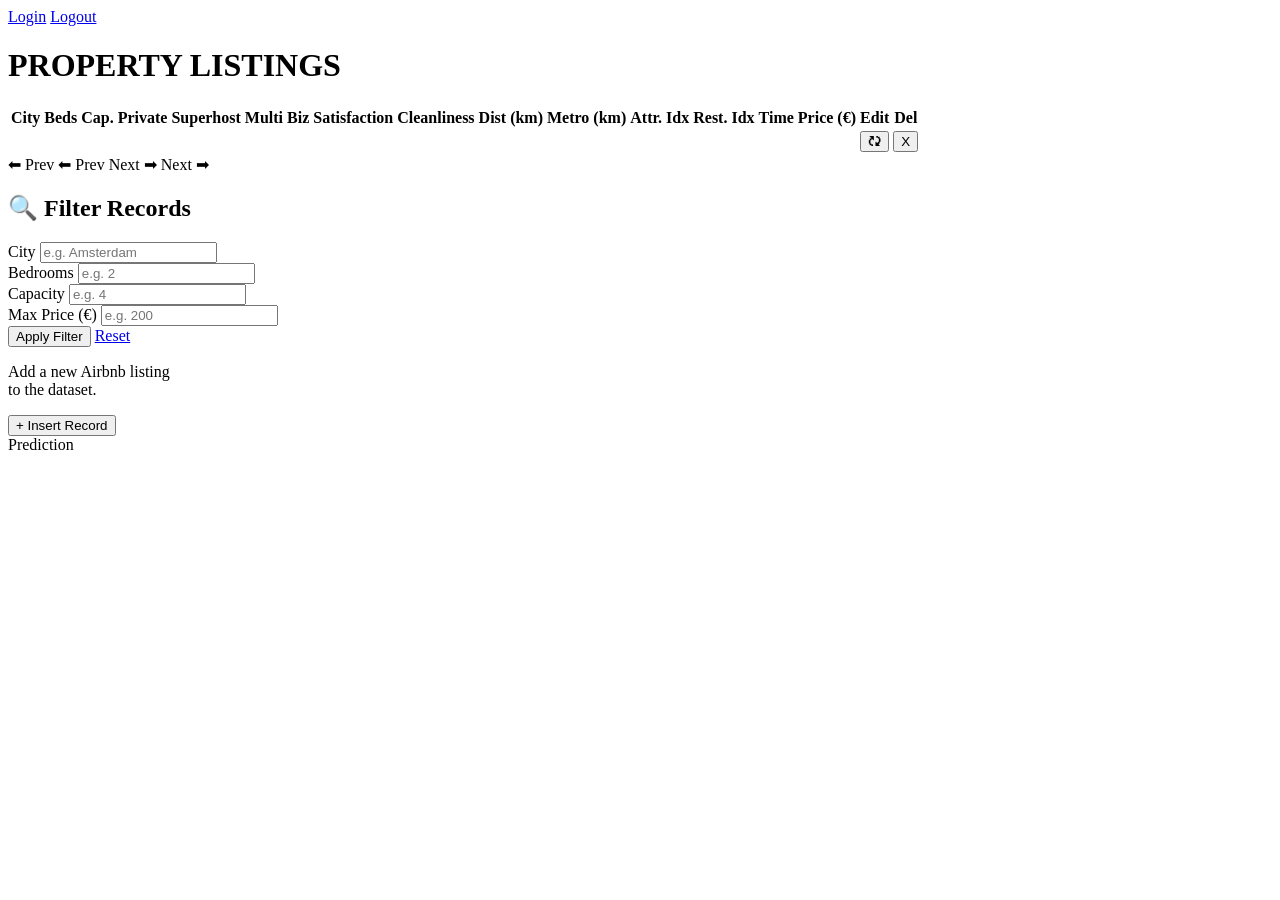
<file: SpringBootGit/src/main/resources/templates/index.html>
<!DOCTYPE html>
<html xmlns:th="http://www.thymeleaf.org" xmlns:sec="http://www.thymeleaf.org/extras/spring-security">
<head>
    <meta charset="UTF-8">
    <meta name="viewport" content="width=device-width, initial-scale=1.0">
    <title>Java DA — Airbnb Data</title>
    <link rel="stylesheet" th:href="@{/style.css}">
</head>

<body>
    <div>
        <a href="/login" class="btn btn-ghost">Login</a>
        <a href="/logout" class="btn btn-ghost">Logout</a>
    </div>
    
    <!-- ── PAGE HEADER ─────────────────────────────── -->
    <div class="page-header">
        <h1>PROPERTY LISTINGS</h1>
    </div>

    <div class="page-body">

        <!-- ── DATA TABLE ──────────────────────────── -->
        <div class="table-wrapper">
            <table>
                <thead>
                    <tr>
                        <th>City</th>
                        <th>Beds</th>
                        <th>Cap.</th>
                        <th>Private</th>
                        <th>Superhost</th>
                        <th>Multi</th>
                        <th>Biz</th>
                        <th>Satisfaction</th>
                        <th>Cleanliness</th>
                        <th>Dist (km)</th>
                        <th>Metro (km)</th>
                        <th>Attr. Idx</th>
                        <th>Rest. Idx</th>
                        <th>Time</th>
                        <th>Price (€)</th>
                        <th>Edit</th>
                        <th>Del</th>
                    </tr>
                </thead>
                <tbody>
                    <tr th:each="item : ${items}">
                        <td th:text="${item.city}"></td>
                        <td th:text="${item.bedrooms}"></td>
                        <td th:text="${item.person_capacity}"></td>

                        <td th:text="${item.room_private == 1 ? 'Yes' : 'No'}"></td>
                        <td th:text="${item.host_is_superhost == 1 ? 'Yes' : 'No'}"></td>
                        <td th:text="${item.multi == 1 ? 'Yes' : 'No'}"></td>
                        <td th:text="${item.biz == 1 ? 'Yes' : 'No'}"></td>

                        <td th:text="${item.guest_satisfaction_overall}"></td>
                        <td th:text="${item.cleanliness_rating}"></td>

                        <td th:text="${#numbers.formatDecimal(item.dist,1,2)}"></td>
                        <td th:text="${#numbers.formatDecimal(item.metro_dist,1,2)}"></td>
                        <td th:text="${#numbers.formatDecimal(item.attr_index_norm,1,2)}"></td>
                        <td th:text="${#numbers.formatDecimal(item.rest_index_norm,1,2)}"></td>

                        <td th:text="${item.time_of_week == 1 ? 'Weekend' : 'Weekday'}"></td>

                        <td th:text="${#numbers.formatDecimal(item.realSum,1,2)}"></td>

                        <!-- UPDATE -->
<!--                        <td>
                            <form th:action="@{/update/{id}(id=${item.id})}" method="get">
                                <button type="submit" class="table-btn update-btn" title="Edit">✎</button>
                            </form>
                        </td>-->
                        <td sec:authorize="hasRole('ADMIN')">

                            <form th:action="@{/update/{id}(id=${item.id})}" method="get">
                            <button type="submit" class="table-btn update-btn" title="Edit">🗘</button>
                            </form>

                        </td>

                        <!-- DELETE -->
<!--                        <td>
                            <form th:action="@{/delete/{id}(id=${item.id})}" method="post"
                                  onsubmit="return confirm('Are you sure you want to delete this record?');">
                                <button type="submit" class="table-btn delete-btn" title="Delete">✕</button>
                            </form>
                        </td>-->
                        
                        <td sec:authorize="hasRole('ADMIN')">

                            <form th:action="@{/delete/{id}(id=${item.id})}" method="post">
                            <button type="submit" class="table-btn delete-btn" title="Delete">X</button>
                            </form>

                        </td>
                        
                    </tr>
                </tbody>
            </table>
        </div>

        <!-- ── PAGINATION ───────────────────────────── -->
        <div class="pagination" th:if="${page != null}">
            <a th:if="${page > 1}" th:href="@{/(page=${page-1})}">⬅ Prev</a>
            <span th:if="${page <= 1}" class="disabled">⬅ Prev</span>

            <span th:text="'Page ' + ${page} + ' of ' + ${totalPages}"></span>

            <a th:if="${page < totalPages}" th:href="@{/(page=${page+1})}">Next ➡</a>
            <span th:if="${page >= totalPages}" class="disabled">Next ➡</span>
        </div>

        <!-- ── TOOLBAR: FILTER + INSERT ─────────────── -->
        <div class="toolbar">

            <!-- Filter Card -->
            <div class="filter-card">
                <h2>🔍 Filter Records</h2>
                <form action="/filterPage" method="get">
                    <div class="filter-grid">
                        <div>
                            <label>City</label>
                            <input type="text" name="city" placeholder="e.g. Amsterdam">
                        </div>
                        <div>
                            <label>Bedrooms</label>
                            <input type="number" name="bedrooms" placeholder="e.g. 2">
                        </div>
                        <div>
                            <label>Capacity</label>
                            <input type="number" name="person_capacity" placeholder="e.g. 4">
                        </div>
                        <div>
                            <label>Max Price (€)</label>
                            <input type="number" step="0.1" name="realSum" placeholder="e.g. 200">
                        </div>
                    </div>
                    <div class="filter-actions">
                        <button type="submit" class="btn btn-primary">Apply Filter</button>
                        <a href="/" class="btn btn-ghost">Reset</a>
                    </div>
                </form>
            </div>

            <!-- Insert Card -->
            <div class="action-card" sec:authorize="hasRole('ADMIN')">
                <p>Add a new Airbnb listing<br>to the dataset.</p>
                <a th:href="@{/insert}">
                    <button type="button" class="btn btn-green">+ Insert Record</button>
                </a>
            </div>
            <div class="action-card">
                <a th:href="@{/predict}" class="table-btn btn-green">Prediction</a>
            </div>
        </div>
    </div>

</body>
</html>
</file>
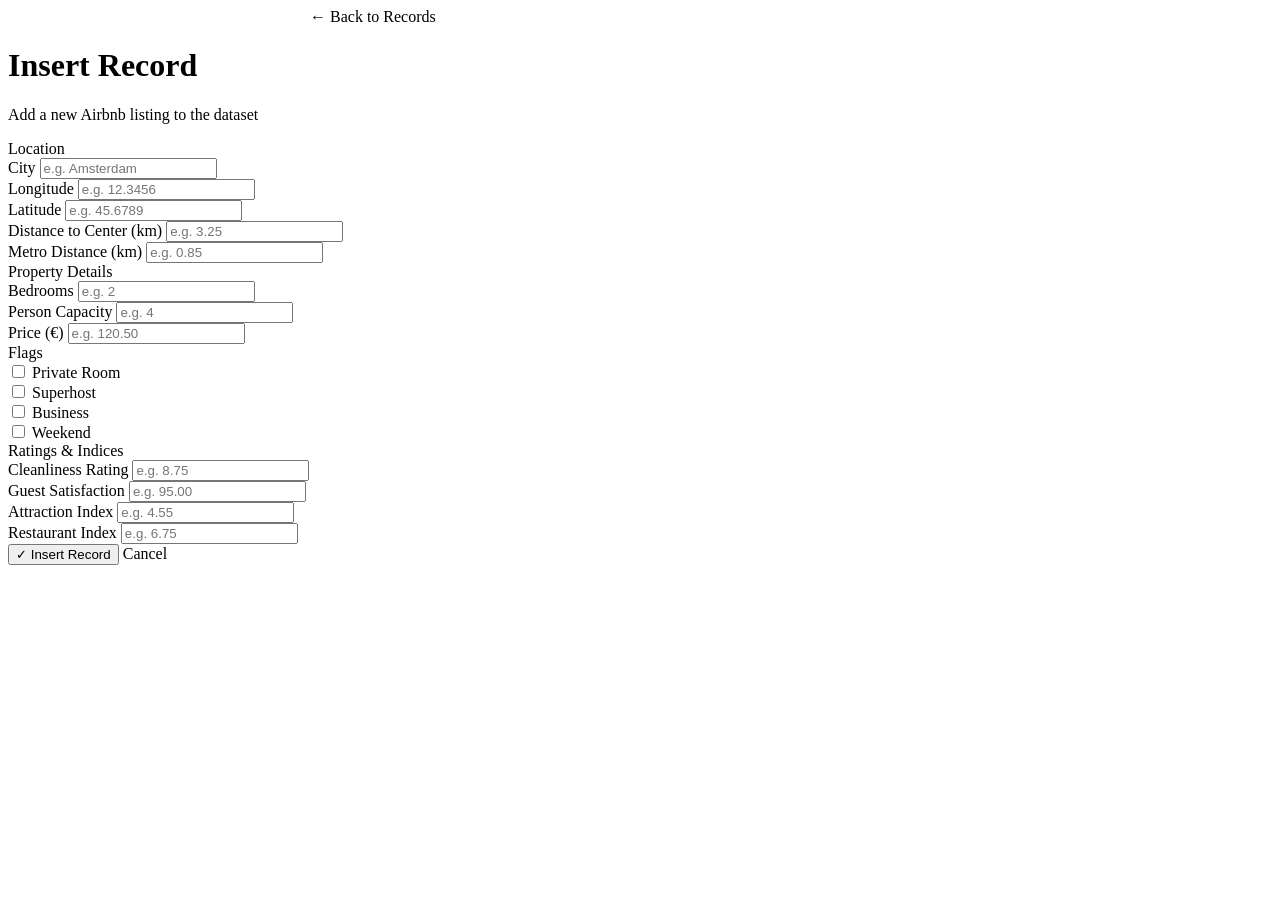
<file: SpringBootGit/src/main/resources/templates/insert.html>
<!DOCTYPE html>
<html xmlns:th="http://www.thymeleaf.org">
<head>
    <meta charset="UTF-8">
    <meta name="viewport" content="width=device-width, initial-scale=1.0">
    <title>Insert Record — Java DA</title>
    <link rel="stylesheet" th:href="@{/style.css}">
</head>
<body class="form-page-body">

    <div style="max-width:660px; margin:0 auto; padding:0 20px;">
        <a th:href="@{/}" class="back-link">← Back to Records</a>
    </div>

    <div class="container">

        <div class="form-header">
            <h1>Insert Record</h1>
            <p>Add a new Airbnb listing to the dataset</p>
        </div>

        <div class="form-body">
            <form th:action="@{/insert}" method="POST">

                <!-- Location -->
                <div class="form-section-title">Location</div>
                <div class="form-grid">
                    <div class="form-group full-width">
                        <label for="city">City</label>
                        <input type="text" id="city" name="city" placeholder="e.g. Amsterdam" required>
                    </div>
                    <div class="form-group">
                        <label for="lng">Longitude</label>
                        <input type="text" id="lng" name="lng" placeholder="e.g. 12.3456" pattern="^-?\d+(\.\d{1,4})?$" required>
                    </div>
                    <div class="form-group">
                        <label for="lat">Latitude</label>
                        <input type="text" id="lat" name="lat" placeholder="e.g. 45.6789" pattern="^-?\d+(\.\d{1,4})?$" required>
                    </div>
                    <div class="form-group">
                        <label for="dist">Distance to Center (km)</label>
                        <input type="text" id="dist" name="dist" placeholder="e.g. 3.25" pattern="^\d+(\.\d{1,2})?$" required>
                    </div>
                    <div class="form-group">
                        <label for="metro_dist">Metro Distance (km)</label>
                        <input type="text" id="metro_dist" name="metro_dist" placeholder="e.g. 0.85" pattern="^\d+(\.\d{1,2})?$" required>
                    </div>
                </div>

                <!-- Property Details -->
                <div class="form-section-title">Property Details</div>
                <div class="form-grid">
                    <div class="form-group">
                        <label for="bedrooms">Bedrooms</label>
                        <input type="text" id="bedrooms" name="bedrooms" placeholder="e.g. 2" pattern="^\d+(\.\d{1,2})?$" required>
                    </div>
                    <div class="form-group">
                        <label for="person_capacity">Person Capacity</label>
                        <input type="text" id="person_capacity" name="person_capacity" placeholder="e.g. 4" pattern="^\d+(\.\d{1,2})?$" required>
                    </div>
                    <div class="form-group">
                        <label for="realSum">Price (€)</label>
                        <input type="text" id="realSum" name="realSum" placeholder="e.g. 120.50" pattern="^\d+(\.\d{1,2})?$" required>
                    </div>
                </div>

                <!-- Flags -->
                <div class="form-section-title">Flags</div>
                <div class="checkbox-row">
                    <div class="checkbox-item">
                        <input type="checkbox" id="room_private" name="room_private">
                        <label for="room_private">Private Room</label>
                    </div>
                    <div class="checkbox-item">
                        <input type="checkbox" id="host_is_superhost" name="host_is_superhost">
                        <label for="host_is_superhost">Superhost</label>
                    </div>
                    <div class="checkbox-item">
                        <input type="checkbox" id="biz" name="biz">
                        <label for="biz">Business</label>
                    </div>
                    <div class="checkbox-item">
                        <input type="checkbox" id="time_of_week" name="time_of_week">
                        <label for="time_of_week">Weekend</label>
                    </div>
                </div>

                <!-- Ratings & Indices -->
                <div class="form-section-title">Ratings &amp; Indices</div>
                <div class="form-grid">
                    <div class="form-group">
                        <label for="cleanliness_rating">Cleanliness Rating</label>
                        <input type="text" id="cleanliness_rating" name="cleanliness_rating" placeholder="e.g. 8.75" pattern="^\d+(\.\d{1,2})?$" required>
                    </div>
                    <div class="form-group">
                        <label for="guest_satisfaction_overall">Guest Satisfaction</label>
                        <input type="text" id="guest_satisfaction_overall" name="guest_satisfaction_overall" placeholder="e.g. 95.00" pattern="^\d+(\.\d{1,2})?$" required>
                    </div>
                    <div class="form-group">
                        <label for="attr_index_norm">Attraction Index</label>
                        <input type="text" id="attr_index_norm" name="attr_index_norm" placeholder="e.g. 4.55" pattern="^\d+(\.\d{1,2})?$" required>
                    </div>
                    <div class="form-group">
                        <label for="rest_index_norm">Restaurant Index</label>
                        <input type="text" id="rest_index_norm" name="rest_index_norm" placeholder="e.g. 6.75" pattern="^\d+(\.\d{1,2})?$" required>
                    </div>
                </div>

                <!-- Actions -->
                <div class="button-container">
                    <button type="submit" class="btn btn-green">✓ Insert Record</button>
                    <a th:href="@{/}" class="button-link">Cancel</a>
                </div>

            </form>
        </div>
    </div>

</body>
</html>
</file>
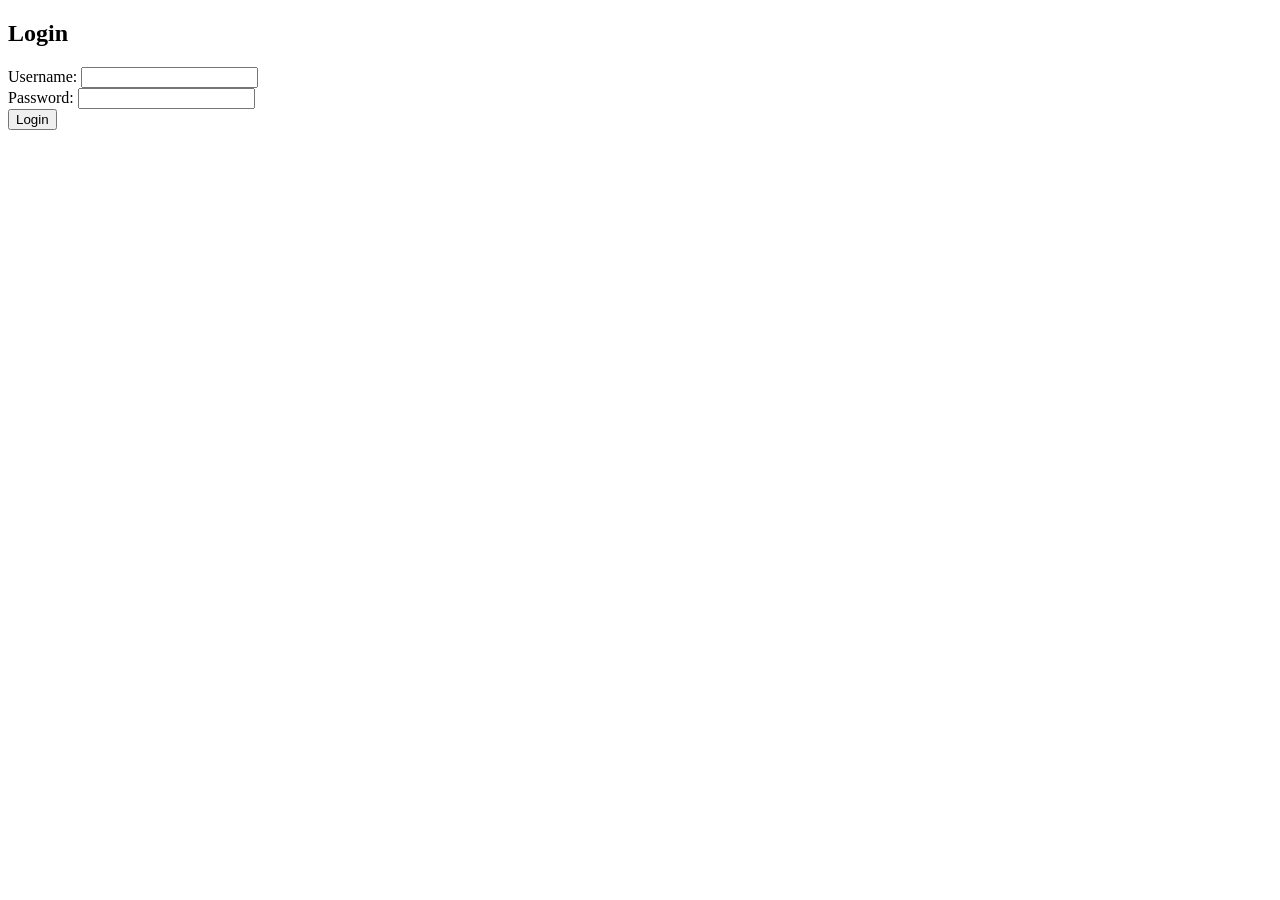
<file: SpringBootGit/src/main/resources/templates/login.html>
<!DOCTYPE html>
<html xmlns:th="http://www.thymeleaf.org">
    <head>
        <title>Login</title>
        <link rel="stylesheet" th:href="@{/style.css}">
    </head>

    <body>
        <div class="toolbar">
            <div class="filter-card">
                <h2>Login</h2>

                <form method="post" action="/login">
                    <div class="filter-grid">
                        <div>
                            <label>Username:</label>
                            <input type="text" name="username">
                        </div>
                        <div>
                            <label>Password:</label>
                            <input type="password" name="password">
                        </div>
                    </div>
                    <div class="filter-actions">
                    <button type="submit" class="btn btn-primary">Login</button>
                    </div>
                </form>
            </div>
        </div>
    </body>
</html>
</file>
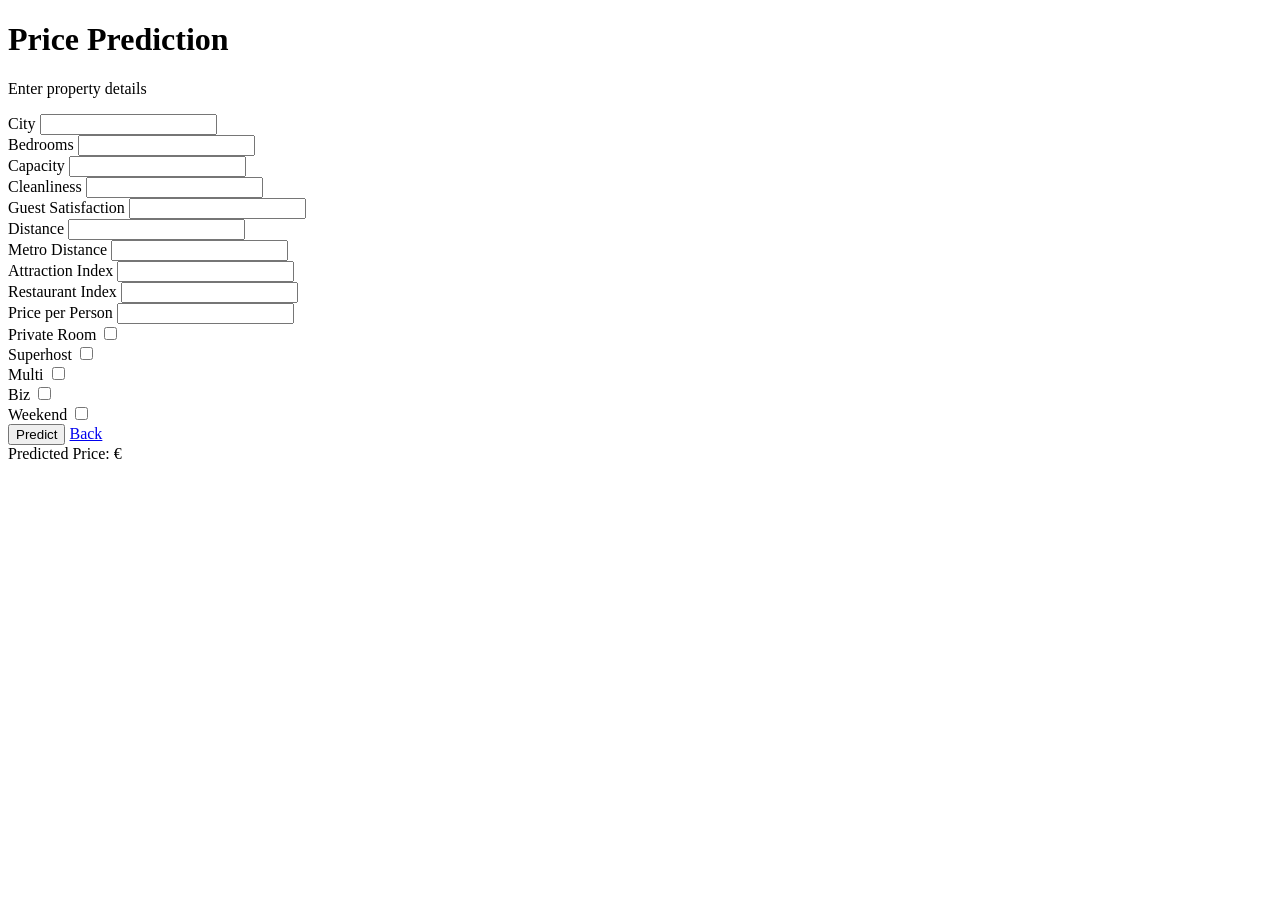
<file: SpringBootGit/src/main/resources/templates/predict.html>
<!DOCTYPE html>
<html xmlns:th="http://www.thymeleaf.org">
<head>
    <title>Prediction</title>
    <link rel="stylesheet" th:href="@{/predict.css}">
</head>

<body>

<div class="predict-header">
    <h1>Price Prediction</h1>
    <p>Enter property details</p>
</div>

<div class="predict-container">

<form method="post" th:action="@{/predict}">

    <div class="predict-grid">

        <div class="predict-group">
            <label>City</label>
            <input type="text" name="city" required>
        </div>

        <div class="predict-group">
            <label>Bedrooms</label>
            <input type="number" name="bedrooms">
        </div>

        <div class="predict-group">
            <label>Capacity</label>
            <input type="number" name="person_capacity">
        </div>

        <div class="predict-group">
            <label>Cleanliness</label>
            <input type="number" step="0.1" name="cleanliness_rating">
        </div>

        <div class="predict-group">
            <label>Guest Satisfaction</label>
            <input type="number" step="0.1" name="guest_satisfaction_overall">
        </div>

        <div class="predict-group">
            <label>Distance</label>
            <input type="number" step="0.1" name="dist">
        </div>

        <div class="predict-group">
            <label>Metro Distance</label>
            <input type="number" step="0.1" name="metro_dist">
        </div>

        <div class="predict-group">
            <label>Attraction Index</label>
            <input type="number" step="0.1" name="attr_index_norm">
        </div>

        <div class="predict-group">
            <label>Restaurant Index</label>
            <input type="number" step="0.1" name="rest_index_norm">
        </div>

        <div class="predict-group full">
            <label>Price per Person</label>
            <input type="number" step="0.1" name="price_per_person">
        </div>

    </div>

    <!-- CHECKBOXES -->
    <div class="predict-checkbox-row">
        <div class="predict-checkbox">
            Private Room
            <input type="checkbox" name="room_private">
        </div>

        <div class="predict-checkbox">
            Superhost
            <input type="checkbox" name="host_is_superhost">
        </div>

        <div class="predict-checkbox">
            Multi
            <input type="checkbox" name="multi">
        </div>

        <div class="predict-checkbox">
            Biz
            <input type="checkbox" name="biz">
        </div>

        <div class="predict-checkbox">
            Weekend
            <input type="checkbox" name="time_of_week">
        </div>
    </div>

    <!-- BUTTONS -->
    <div class="predict-actions">
        <button type="submit" class="predict-btn">Predict</button>
        <a href="/" class="predict-back">Back</a>
    </div>

</form>

<!-- RESULT -->
<div th:if="${prediction}" class="predict-result">
    Predicted Price: € <span th:text="${prediction}"></span>
</div>

</div>

</body>
</html>



<!--<!DOCTYPE html>
<html xmlns:th="http://www.thymeleaf.org">
<head>
    <title>Prediction</title>
    <link rel="stylesheet" th:href="@{/css/style.css}">
</head>

<body class="form-page-body">

<div class="page-header">
    <h1>Price Prediction</h1>
    <h3>Machine Learning Model</h3>
</div>

<div class="container">

    <div class="form-header">
        <h1>Enter Property Details</h1>
        <p>Fill in the values to predict price</p>
    </div>

    <div class="form-body">

        <a href="/" class="back-link">← Back to Dashboard</a>

        <form action="/predict" method="post">

            <div class="form-section-title">Basic Info</div>

            <div class="form-grid">
                <div class="form-group">
                    <label>City</label>
                    <input type="text" name="city" required>
                </div>

                <div class="form-group">
                    <label>Bedrooms</label>
                    <input type="number" name="bedrooms" required>
                </div>

                <div class="form-group">
                    <label>Capacity</label>
                    <input type="number" name="person_capacity" required>
                </div>

                <div class="form-group">
                    <label>Price per Person</label>
                    <input type="number" step="0.1" name="price_per_person" required>
                </div>
            </div>

            <div class="form-section-title">Ratings</div>

            <div class="form-grid">
                <div class="form-group">
                    <label>Cleanliness</label>
                    <input type="number" step="0.1" name="cleanliness_rating" required>
                </div>

                <div class="form-group">
                    <label>Guest Satisfaction</label>
                    <input type="number" step="0.1" name="guest_satisfaction_overall" required>
                </div>
            </div>

            <div class="form-section-title">Location Metrics</div>

            <div class="form-grid">
                <div class="form-group">
                    <label>Distance</label>
                    <input type="number" step="0.1" name="dist" required>
                </div>

                <div class="form-group">
                    <label>Metro Distance</label>
                    <input type="number" step="0.1" name="metro_dist" required>
                </div>

                <div class="form-group">
                    <label>Attraction Index</label>
                    <input type="number" step="0.1" name="attr_index_norm" required>
                </div>

                <div class="form-group">
                    <label>Restaurant Index</label>
                    <input type="number" step="0.1" name="rest_index_norm" required>
                </div>
            </div>

            <div class="form-section-title">Features</div>

            <div class="checkbox-row">
                <div class="checkbox-item">
                    <label>Private Room</label>
                    <input type="checkbox" name="room_private">
                </div>

                <div class="checkbox-item">
                    <label>Superhost</label>
                    <input type="checkbox" name="host_is_superhost">
                </div>

                <div class="checkbox-item">
                    <label>Multi</label>
                    <input type="checkbox" name="multi">
                </div>

                <div class="checkbox-item">
                    <label>Business</label>
                    <input type="checkbox" name="biz">
                </div>

                <div class="checkbox-item">
                    <label>Weekend</label>
                    <input type="checkbox" name="time_of_week">
                </div>
            </div>

            <div class="button-container">
                <button type="submit" class="btn btn-primary">
                    Predict Price
                </button>

                <a href="/" class="button-link">
                    Cancel
                </a>
            </div>

        </form>

        <div th:if="${prediction}" style="margin-top:20px; text-align:center;">
            <h2 style="color: var(--accent);">
                Predicted Price: 
                <span th:text="${prediction}"></span>
            </h2>
        </div>

    </div>
</div>

</body>
</html>-->




<!--<!DOCTYPE html>
<html xmlns:th="http://www.thymeleaf.org">

<head>
    <title>Prediction</title>
    <link rel="stylesheet" th:href="@{/css/style.css}">
</head>

<body class="form-page-body">

<div class="container">

    <div class="form-header">
        <h1>Price Prediction</h1>
        <p>Enter property details</p>
    </div>

    <div class="form-body">

        <form method="post" action="/predict">

            <div class="form-grid">

                <div class="form-group">
                    <label>City</label>
                    <input type="text" name="city">
                </div>

                <div class="form-group">
                    <label>Bedrooms</label>
                    <input type="number" name="bedrooms">
                </div>

                <div class="form-group">
                    <label>Capacity</label>
                    <input type="number" name="person_capacity">
                </div>

                <div class="form-group">
                    <label>Cleanliness</label>
                    <input type="number" step="0.1" name="cleanliness_rating">
                </div>

                <div class="form-group">
                    <label>Guest Satisfaction</label>
                    <input type="number" step="0.1" name="guest_satisfaction_overall">
                </div>

                <div class="form-group">
                    <label>Distance</label>
                    <input type="number" step="0.1" name="dist">
                </div>

                <div class="form-group">
                    <label>Metro Distance</label>
                    <input type="number" step="0.1" name="metro_dist">
                </div>

                <div class="form-group">
                    <label>Attraction Index</label>
                    <input type="number" step="0.1" name="attr_index_norm">
                </div>

                <div class="form-group">
                    <label>Restaurant Index</label>
                    <input type="number" step="0.1" name="rest_index_norm">
                </div>

                <div class="form-group">
                    <label>Price Per Person</label>
                    <input type="number" step="0.1" name="price_per_person">
                </div>

            </div>

             Checkboxes 
            <div class="checkbox-row">
                <div class="checkbox-item">
                    <label>Private Room</label>
                    <input type="checkbox" name="room_private">
                </div>

                <div class="checkbox-item">
                    <label>Superhost</label>
                    <input type="checkbox" name="host_is_superhost">
                </div>

                <div class="checkbox-item">
                    <label>Multi</label>
                    <input type="checkbox" name="multi">
                </div>

                <div class="checkbox-item">
                    <label>Business</label>
                    <input type="checkbox" name="biz">
                </div>

                <div class="checkbox-item">
                    <label>Weekend</label>
                    <input type="checkbox" name="time_of_week">
                </div>
            </div>

            <div class="button-container">
                <button type="submit" class="btn btn-primary">Predict</button>
                <a href="/" class="button-link">Back</a>
            </div>

        </form>

         RESULT 
        <div th:if="${prediction != null}" style="margin-top:20px;">
            <h2>Predicted Price: € <span th:text="${prediction}"></span></h2>
        </div>

    </div>
</div>

</body>
</html>-->
</file>
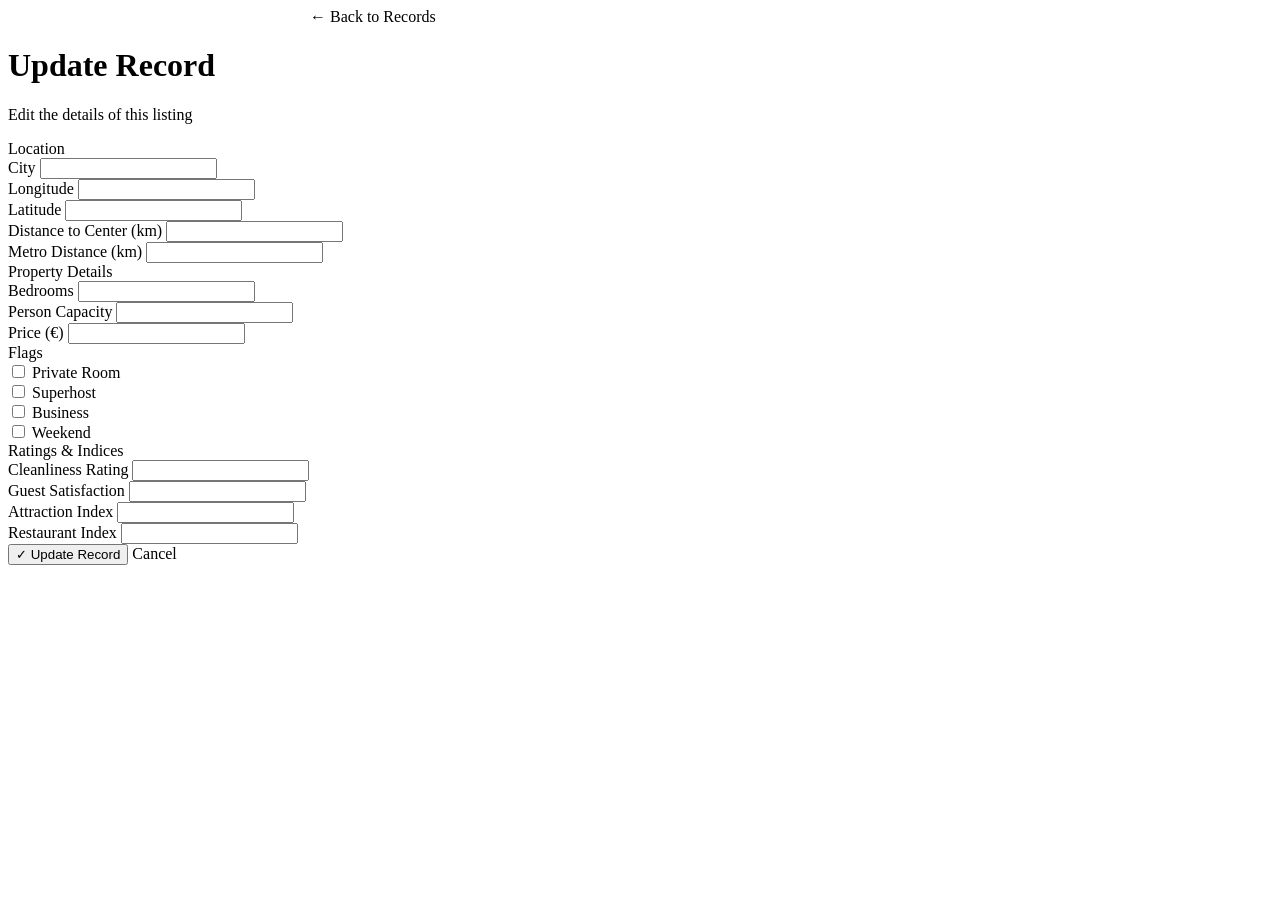
<file: SpringBootGit/src/main/resources/templates/update.html>
<!DOCTYPE html>
<html xmlns:th="http://www.thymeleaf.org">
<head>
    <meta charset="UTF-8">
    <meta name="viewport" content="width=device-width, initial-scale=1.0">
    <title>Update Record — Java DA</title>
    <link rel="stylesheet" th:href="@{/style.css}">
</head>
<body class="form-page-body">

    <div style="max-width:660px; margin:0 auto; padding:0 20px;">
        <a th:href="@{/}" class="back-link">← Back to Records</a>
    </div>

    <div class="container">

        <div class="form-header">
            <h1>Update Record</h1>
            <p>Edit the details of this listing</p>
        </div>

        <div class="form-body">
            <form th:action="@{/update/{id}(id=${item.id})}" method="post">

                <!-- Location -->
                <div class="form-section-title">Location</div>
                <div class="form-grid">
                    <div class="form-group full-width">
                        <label for="city">City</label>
                        <input type="text" id="city" name="city" th:value="${item.city}" required>
                    </div>
                    <div class="form-group">
                        <label for="lng">Longitude</label>
                        <input type="text" id="lng" name="lng" th:value="${item.lng}" pattern="^-?\d+(\.\d{1,4})?$" required>
                    </div>
                    <div class="form-group">
                        <label for="lat">Latitude</label>
                        <input type="text" id="lat" name="lat" th:value="${item.lat}" pattern="^-?\d+(\.\d{1,4})?$" required>
                    </div>
                    <div class="form-group">
                        <label for="dist">Distance to Center (km)</label>
                        <input type="text" id="dist" name="dist" th:value="${item.dist}" pattern="^\d+(\.\d{1,2})?$" required>
                    </div>
                    <div class="form-group">
                        <label for="metro_dist">Metro Distance (km)</label>
                        <input type="text" id="metro_dist" name="metro_dist" th:value="${item.metro_dist}" pattern="^\d+(\.\d{1,2})?$" required>
                    </div>
                </div>

                <!-- Property Details -->
                <div class="form-section-title">Property Details</div>
                <div class="form-grid">
                    <div class="form-group">
                        <label for="bedrooms">Bedrooms</label>
                        <input type="text" id="bedrooms" name="bedrooms" th:value="${item.bedrooms}" pattern="^\d+(\.\d{1,2})?$" required>
                    </div>
                    <div class="form-group">
                        <label for="person_capacity">Person Capacity</label>
                        <input type="text" id="person_capacity" name="person_capacity" th:value="${item.person_capacity}" pattern="^\d+(\.\d{1,2})?$" required>
                    </div>
                    <div class="form-group">
                        <label for="realSum">Price (€)</label>
                        <input type="text" id="realSum" name="realSum" th:value="${item.realSum}" pattern="^\d+(\.\d{1,2})?$" required>
                    </div>
                </div>

                <!-- Flags -->
                <div class="form-section-title">Flags</div>
                <div class="checkbox-row">
                    <div class="checkbox-item">
                        <input type="checkbox" id="room_private" name="room_private"
                               th:checked="${item.room_private == 1}">
                        <label for="room_private">Private Room</label>
                    </div>
                    <div class="checkbox-item">
                        <input type="checkbox" id="host_is_superhost" name="host_is_superhost"
                               th:checked="${item.host_is_superhost == 1}">
                        <label for="host_is_superhost">Superhost</label>
                    </div>
                    <div class="checkbox-item">
                        <input type="checkbox" id="biz" name="biz"
                               th:checked="${item.biz == 1}">
                        <label for="biz">Business</label>
                    </div>
                    <div class="checkbox-item">
                        <input type="checkbox" id="time_of_week" name="time_of_week"
                               th:checked="${item.time_of_week == 1}">
                        <label for="time_of_week">Weekend</label>
                    </div>
                </div>

                <!-- Ratings & Indices -->
                <div class="form-section-title">Ratings &amp; Indices</div>
                <div class="form-grid">
                    <div class="form-group">
                        <label for="cleanliness_rating">Cleanliness Rating</label>
                        <input type="text" id="cleanliness_rating" name="cleanliness_rating"
                               th:value="${item.cleanliness_rating}" pattern="^\d+(\.\d{1,2})?$" required>
                    </div>
                    <div class="form-group">
                        <label for="guest_satisfaction_overall">Guest Satisfaction</label>
                        <input type="text" id="guest_satisfaction_overall" name="guest_satisfaction_overall"
                               th:value="${item.guest_satisfaction_overall}" pattern="^\d+(\.\d{1,2})?$" required>
                    </div>
                    <div class="form-group">
                        <label for="attr_index_norm">Attraction Index</label>
                        <input type="text" id="attr_index_norm" name="attr_index_norm"
                               th:value="${item.attr_index_norm}" pattern="^\d+(\.\d{1,2})?$" required>
                    </div>
                    <div class="form-group">
                        <label for="rest_index_norm">Restaurant Index</label>
                        <input type="text" id="rest_index_norm" name="rest_index_norm"
                               th:value="${item.rest_index_norm}" pattern="^\d+(\.\d{1,2})?$" required>
                    </div>
                </div>

                <!-- Actions -->
                <div class="button-container">
                    <button type="submit" class="btn btn-primary">✓ Update Record</button>
                    <a th:href="@{/}" class="button-link">Cancel</a>
                </div>

            </form>
        </div>
    </div>

</body>
</html>
</file>
